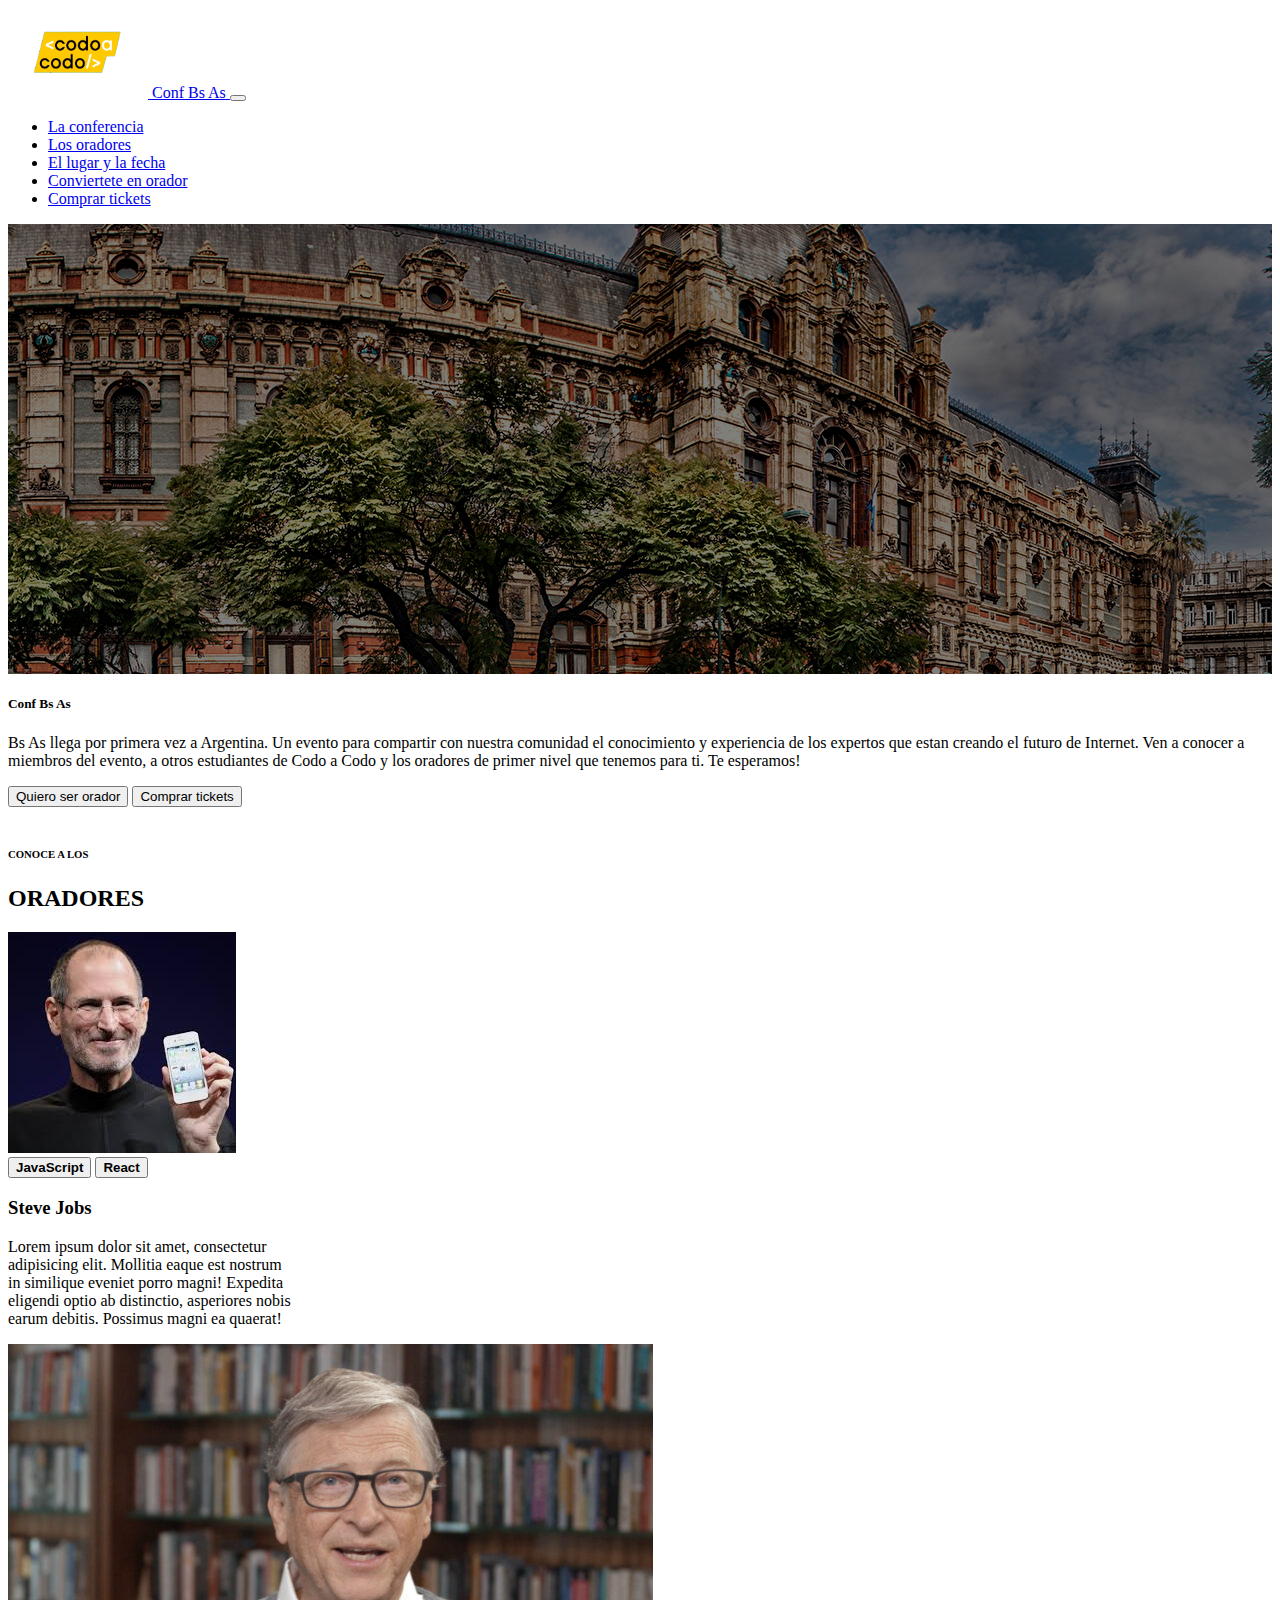
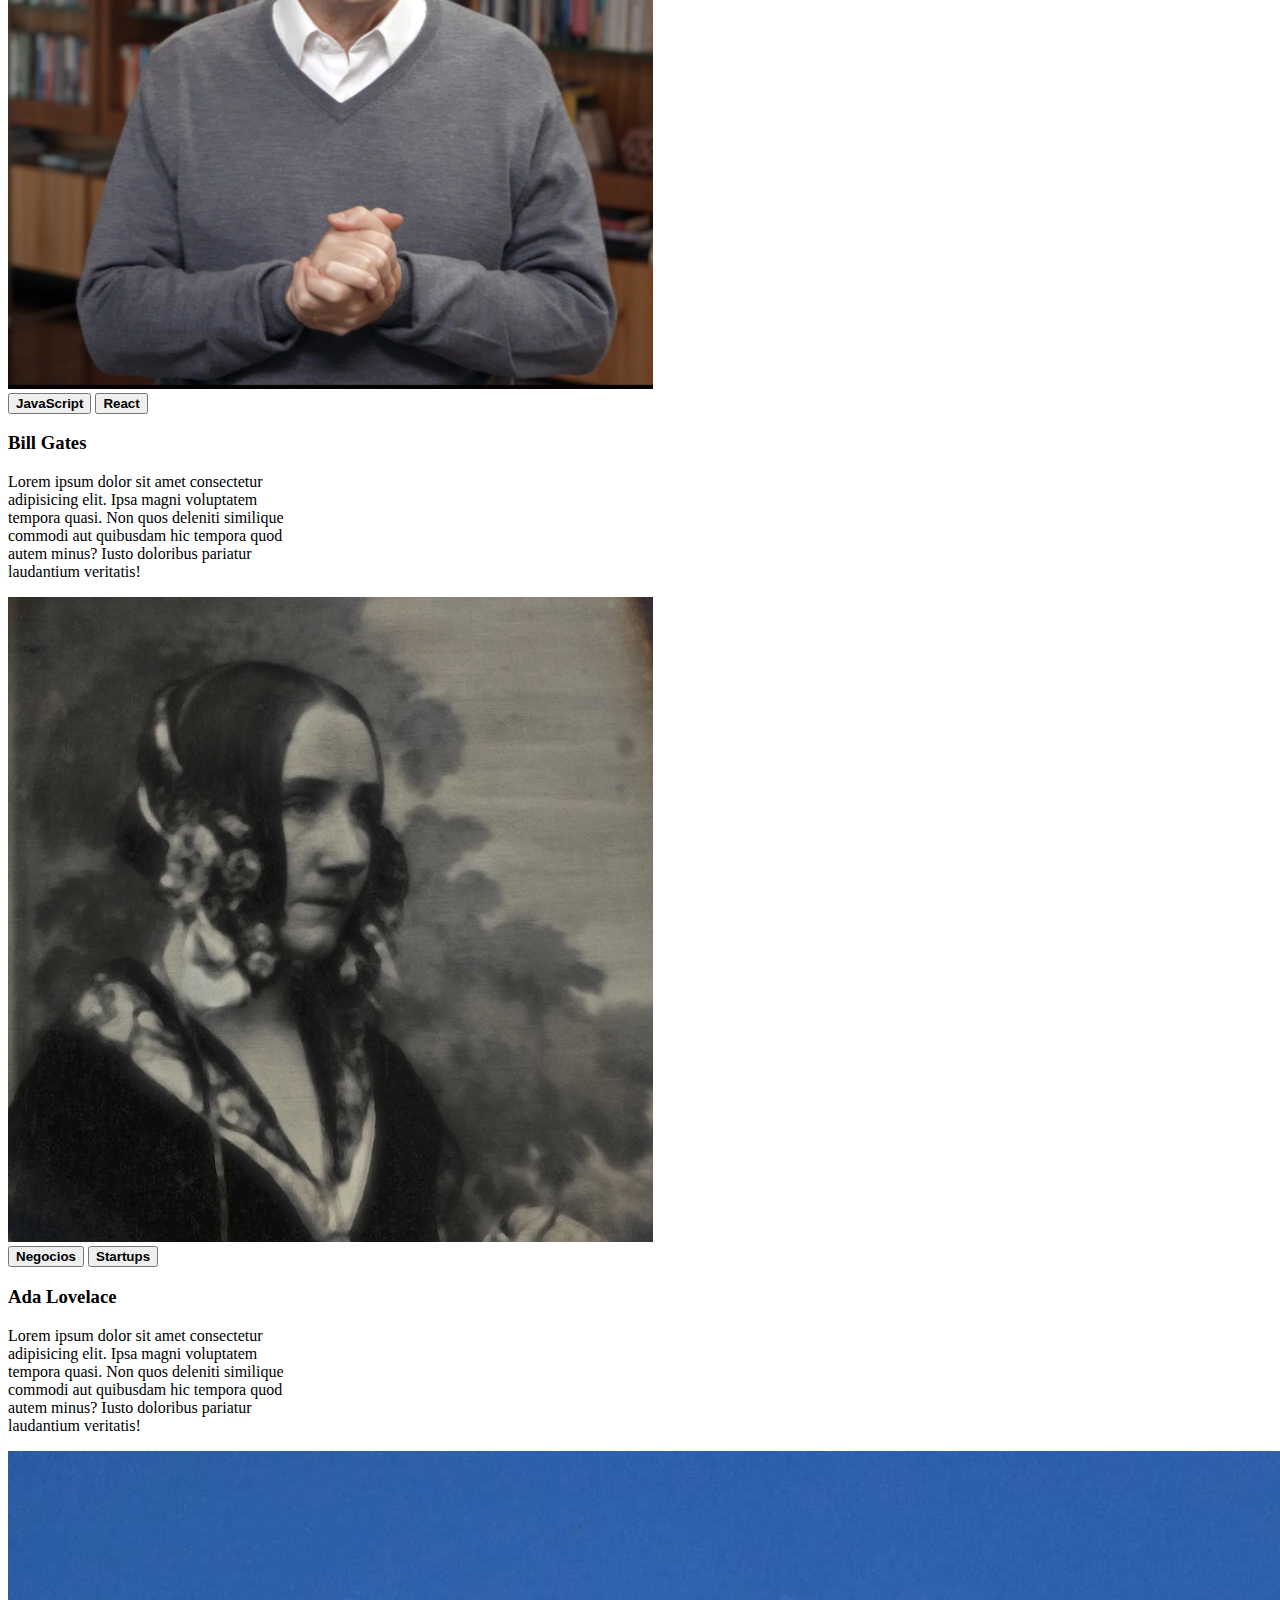
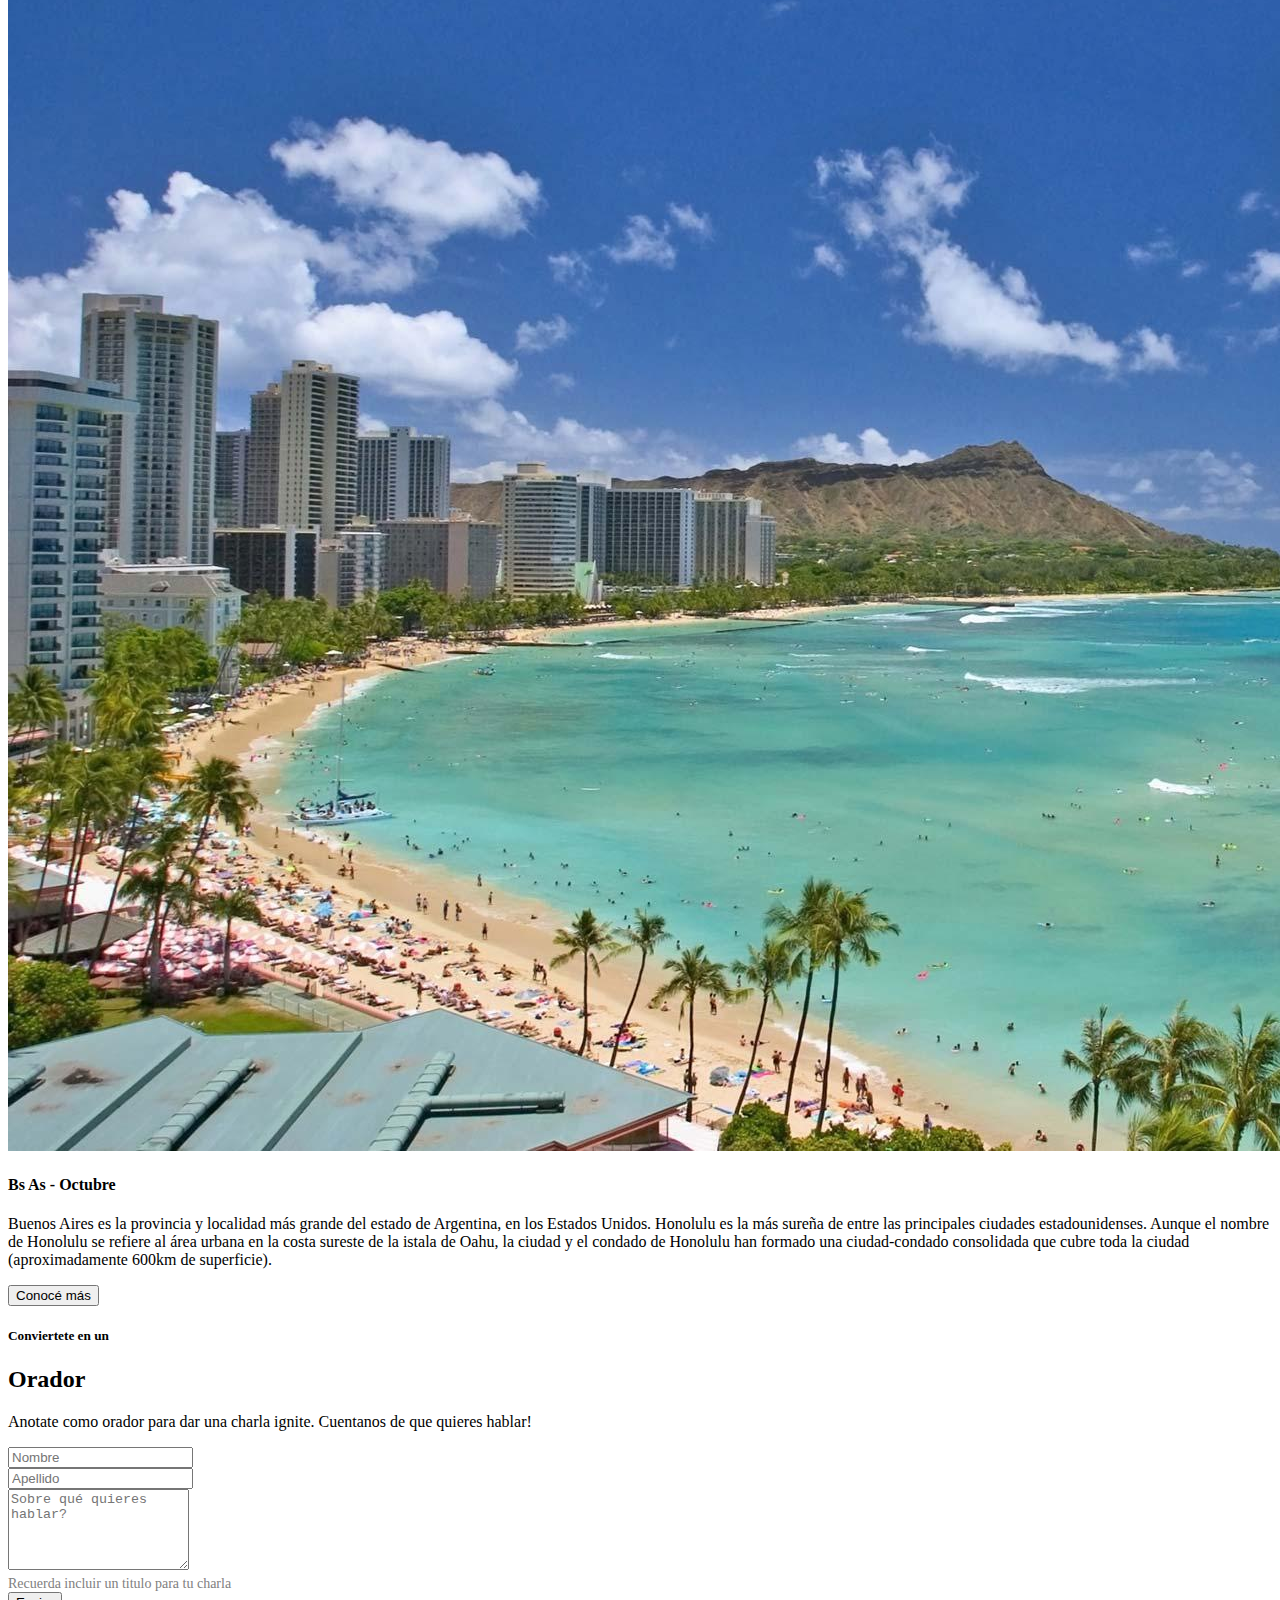
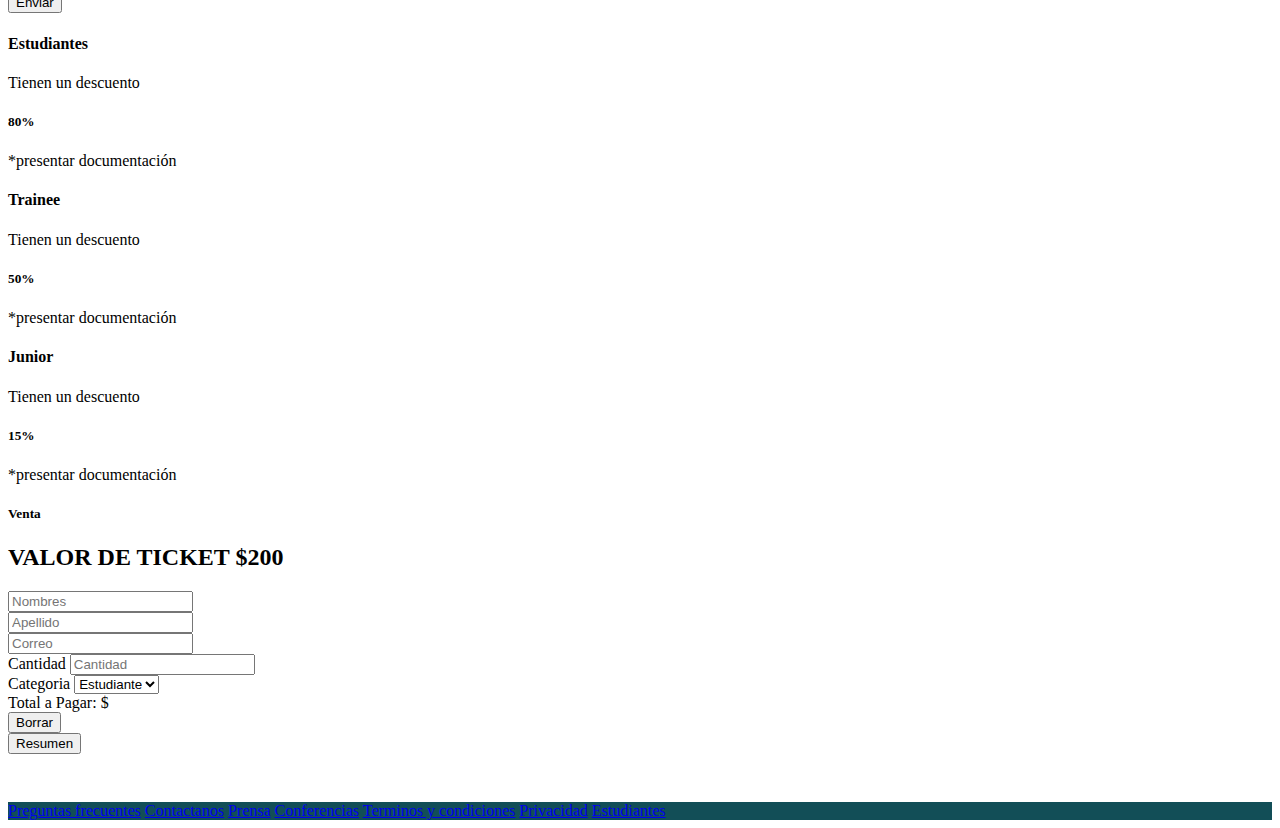
<file: index.html>
<!DOCTYPE html>
<html lang="es">
    <head>
        <meta charset="UTF-8" />
        <meta http-equiv="X-UA-Compatible" content="IE=edge" />
        <meta name="viewport" content="width=device-width, initial-scale=1.0" />
        <title>Codo a Codo</title>
        <link
            href="https://cdn.jsdelivr.net/npm/bootstrap@5.2.1/dist/css/bootstrap.min.css"
            rel="stylesheet"
            integrity="sha384-iYQeCzEYFbKjA/T2uDLTpkwGzCiq6soy8tYaI1GyVh/UjpbCx/TYkiZhlZB6+fzT"
            crossorigin="anonymous"
        />
        <link href="./styles/style.css" rel="stylesheet" type="text/css" />
    </head>
    <body>
        <header class="bg-dark">
            <nav class="navbar navbar-expand-lg navbar-dark px-2 px-sm-4">
                <a href="#" class="navbar-brand m-0 p-0">
                    <img
                        src="/images/codoacodo.png"
                        class="logo m-0"
                        alt="Logo"
                    />
                    <span>Conf Bs As</span>
                </a>
                <button
                    class="navbar-toggler"
                    type="button"
                    data-bs-toggle="collapse"
                    data-bs-target="#navItem"
                    aria-controls="navItem"
                    aria-expanded="false"
                    aria-label="Toggle navigation"
                >
                    <span class="navbar-toggler-icon"></span>
                </button>

                <div
                    class="collapse navbar-collapse justify-content-end"
                    id="navItem"
                >
                    <ul class="navbar-nav">
                        <li class="nav-item active">
                            <a class="nav-link p-1 m-1" href="#"
                                >La conferencia</a
                            >
                        </li>
                        <li class="nav-item">
                            <a class="nav-link text-white-50 p-1 m-1" href="#">
                                Los oradores
                            </a>
                        </li>
                        <li class="nav-item">
                            <a class="nav-link text-white-50 p-1 m-1" href="#">
                                El lugar y la fecha
                            </a>
                        </li>
                        <li class="nav-item">
                            <a class="nav-link text-white-50 p-1 m-1" href="#">
                                Conviertete en orador
                            </a>
                        </li>
                        <li class="nav-item">
                            <a class="nav-link text-success p-1 m-1" href="#">
                                Comprar tickets
                            </a>
                        </li>
                    </ul>
                </div>
            </nav>
            <div class="card border-0 rounded-0 text-white">
                <div id="banner" class="card-img img-fluid rounded-0"></div>
                <div
                    class="position-absolute d-flex align-items-center justify-content-end h-100 mx-5"
                >
                    <div class="col-12 col-md-6 text-center text-md-end">
                        <h5 class="card-title">Conf Bs As</h5>
                        <p class="card-text">
                            Bs As llega por primera vez a Argentina. Un evento
                            para compartir con nuestra comunidad el conocimiento
                            y experiencia de los expertos que estan creando el
                            futuro de Internet. Ven a conocer a miembros del
                            evento, a otros estudiantes de Codo a Codo y los
                            oradores de primer nivel que tenemos para ti. Te
                            esperamos!
                        </p>
                        <button type="button" class="btn btn-outline-light m-1">
                            Quiero ser orador
                        </button>
                        <button type="button" class="btn btn-success m-1">
                            Comprar tickets
                        </button>
                    </div>
                </div>
            </div>
        </header>

        <main>
            <section class="container">
                <div class="row justify-content-evenly">
                    <div class="col-12">
                        <h6 class="text-center p-0 m-0">CONOCE A LOS</h6>
                        <h2 class="text-center p-1 m-0 mb-3">ORADORES</h2>
                    </div>
                    <div class="col-12 col-sm-4 card r-card">
                        <img
                            src="/images/steve.jpg"
                            class="card-img-top"
                            alt="steve"
                        />
                        <div class="card-body">
                            <button type="button" class="btn btn-warning p-1">
                                <strong>JavaScript</strong>
                            </button>
                            <button type="button" class="btn btn-info p-1">
                                <strong class="buttonColor">React</strong>
                            </button>
                            <h3 class="card-title my-2">Steve Jobs</h3>
                            <p class="card-text">
                                Lorem ipsum dolor sit amet, consectetur
                                adipisicing elit. Mollitia eaque est nostrum in
                                similique eveniet porro magni! Expedita eligendi
                                optio ab distinctio, asperiores nobis earum
                                debitis. Possimus magni ea quaerat!
                            </p>
                        </div>
                    </div>
                    <div class="col-12 col-sm-4 card r-card">
                        <img
                            src="/images/bill.jpg"
                            class="card-img-top"
                            alt="steve"
                        />
                        <div class="card-body">
                            <button type="button" class="btn btn-warning p-1">
                                <strong>JavaScript</strong>
                            </button>
                            <button type="button" class="btn btn-info p-1">
                                <strong class="buttonColor">React</strong>
                            </button>
                            <h3 class="card-title my-2">Bill Gates</h3>
                            <p class="card-text">
                                Lorem ipsum dolor sit amet consectetur
                                adipisicing elit. Ipsa magni voluptatem tempora
                                quasi. Non quos deleniti similique commodi aut
                                quibusdam hic tempora quod autem minus? Iusto
                                doloribus pariatur laudantium veritatis!
                            </p>
                        </div>
                    </div>
                    <div class="col-12 col-sm-4 card r-card">
                        <img
                            src="/images/ada.jpeg"
                            class="card-img-top"
                            alt="steve"
                        />
                        <div class="card-body">
                            <button type="button" class="btn btn-secondary p-1">
                                <strong class="buttonColor">Negocios</strong>
                            </button>
                            <button type="button" class="btn btn-danger p-1">
                                <strong class="buttonColor">Startups</strong>
                            </button>
                            <h3 class="card-title my-2">Ada Lovelace</h3>
                            <p class="card-text">
                                Lorem ipsum dolor sit amet consectetur
                                adipisicing elit. Ipsa magni voluptatem tempora
                                quasi. Non quos deleniti similique commodi aut
                                quibusdam hic tempora quod autem minus? Iusto
                                doloribus pariatur laudantium veritatis!
                            </p>
                        </div>
                    </div>
                </div>
            </section>

            <section class="container-fluid">
                <div class="row bg-dark text-white">
                    <div class="col-12 col-md-6 px-0">
                        <img
                            src="/images/honolulu.jpg"
                            class="img-fluid"
                            alt="..."
                        />
                    </div>
                    <div class="col-12 col-md-6 py-3 text-center text-md-start">
                        <h4>Bs As - Octubre</h4>
                        <p>
                            Buenos Aires es la provincia y localidad más grande
                            del estado de Argentina, en los Estados Unidos.
                            Honolulu es la más sureña de entre las principales
                            ciudades estadounidenses. Aunque el nombre de
                            Honolulu se refiere al área urbana en la costa
                            sureste de la istala de Oahu, la ciudad y el condado
                            de Honolulu han formado una ciudad-condado
                            consolidada que cubre toda la ciudad
                            (aproximadamente 600km de superficie).
                        </p>
                        <button type="button" class="btn btn-outline-light">
                            Conocé más
                        </button>
                    </div>
                </div>
            </section>

            <section class="container col col-md-6">
                <div class="row text-center">
                    <h5>Conviertete en un</h5>
                    <h2>Orador</h2>
                    <p>
                        Anotate como orador para dar una charla ignite.
                        Cuentanos de que quieres hablar!
                    </p>
                </div>
                <div class="row g-3">
                    <div class="col-6">
                        <input
                            type="text"
                            class="form-control"
                            placeholder="Nombre"
                            aria-label="First name"
                        />
                    </div>
                    <div class="col-6">
                        <input
                            type="text"
                            class="form-control"
                            placeholder="Apellido"
                            aria-label="Last name"
                        />
                    </div>
                    <div class="col-12">
                        <textarea
                            class="form-control row-12"
                            rows="5"
                            placeholder="Sobre qué quieres hablar?"
                        ></textarea>
                    </div>
                    <div class="col-12">
                        <span class="text-form">
                            Recuerda incluir un titulo para tu charla
                        </span>
                    </div>
                    <div class="col-12">
                        <button class="btn btn-success w-100" type="button">
                            Enviar
                        </button>
                    </div>
                </div>
            </section>

            <section class="container col col-md-6">
                <div class="row g-3">
                    <div class="col-4">
                        <div class="border border-primary p-4 text-center">
                            <h4>Estudiantes</h4>
                            Tienen un descuento
                            <h5>80%</h5>
                            <p class="text-secondary">
                                *presentar documentación
                            </p>
                        </div>
                    </div>
                    <div class="col-4">
                        <div class="border border-success p-4 text-center">
                            <h4>Trainee</h4>
                            Tienen un descuento
                            <h5>50%</h5>
                            <p class="text-secondary">
                                *presentar documentación
                            </p>
                        </div>
                    </div>
                    <div class="col-4">
                        <div class="border border-warning p-4 text-center">
                            <h4>Junior</h4>
                            Tienen un descuento
                            <h5>15%</h5>
                            <p class="text-secondary">
                                *presentar documentación
                            </p>
                        </div>
                    </div>
                </div>
                <div class="row text-center my-2">
                    <h5>Venta</h5>
                    <h2>VALOR DE TICKET $200</h2>
                </div>

                <form id="cotizacion">
                    <div class="row">
                        <div class="col">
                            <input
                                type="text"
                                class="form-control"
                                placeholder="Nombres"
                                aria-label="First name"
                                required
                            />
                        </div>
                        <div class="col">
                            <input
                                type="text"
                                class="form-control"
                                placeholder="Apellido"
                                aria-label="Last name"
                                required
                            />
                        </div>
                    </div>
                    <div class="col-12 mt-2">
                        <input
                            type="text"
                            class="form-control"
                            id="inputEmail"
                            placeholder="Correo"
                            required
                        />
                    </div>
                    <div class="row">
                        <div class="col-6 mt-2">
                            <label
                                for="inputQuantity"
                                class="form-label Quantity"
                                >Cantidad</label
                            >
                            <input
                                type="number"
                                class="form-control"
                                id="cantidad"
                                placeholder="Cantidad"
                            />
                        </div>
                        <div class="col-6 mt-2">
                            <label for="inputState" class="form-label"
                                >Categoria</label
                            >
                            <select id="categorias" class="form-select">
                                <option selected value="estudiantes">
                                    Estudiante
                                </option>
                                <option value="trainee">Trainee</option>
                                <option value="junior">Junior</option>
                            </select>
                        </div>

                        <div class="col-12 mt-3 mb-2">
                            <div
                                class="bg-info p-2 text-dark bg-opacity-25 border border-info rounded-1"
                            >
                                <span class="text-primary" id="total"
                                    >Total a Pagar: $</span
                                >
                            </div>
                        </div>
                        <div class="col-6">
                            <button
                                class="btn btn-success w-100"
                                type=""
                                id="limpiar"
                            >
                                Borrar
                            </button>
                        </div>
                        <div class="col-6">
                            <button
                                class="btn btn-success w-100"
                                type="submit"
                                id="resumen"
                            >
                                Resumen
                            </button>
                        </div>
                    </div>
                </form>
            </section>
        </main>

        <footer
            class="d-flex flex-column flex-md-row align-items-center align-items-md-start justify-content-evenly p-3 text-white"
        >
            <a class="nav-link m-1 p-1" href="#">Preguntas frecuentes</a>
            <a class="nav-link m-1 p-1" href="#">Contactanos</a>
            <a class="nav-link m-1 p-1" href="#">Prensa</a>
            <a class="nav-link m-1 p-1" href="#">Conferencias</a>
            <a class="nav-link m-1 p-1" href="#">Terminos y condiciones</a>
            <a class="nav-link m-1 p-1" href="#">Privacidad</a>
            <a class="nav-link m-1 p-1" href="#">Estudiantes</a>
        </footer>
        <script type="text/javascript" src="/JS/factura.js"></script>
    </body>
</html>
</file>
<file: styles/style.css>
main {
    padding: 1rem 0rem;
}

footer {
    background-color: rgb(18, 78, 87);
}

main > section {
    margin: 1rem 0;
}

main > section:first {
    margin-top: 2rem;
}

main > section:last-child {
    margin-bottom: 2rem;
}

#banner {
    background-image: url("../images/ba1.jpg");
    background-position: 50% 40%;
    width: 100%;
    height: 450px;
}

.logo {
    margin: 10px;
    width: 120px;
    height: 70px;
}

.cardText {
    font-size: 20px;
}

.card-img {
    height: 550px;
    width: 100%;
    filter: brightness(50%);
}

.r-card {
    width: 18rem;
    margin-bottom: 15px;
}

.buttonColor,
.r-cardsPerfiles {
    display: flex;
    justify-content: space-evenly;
    text-align: justify;
}

.article {
    background-color: rgb(73, 72, 72);
}

.text-form {
    color: grey;
    font-size: 14px;
}
</file>
